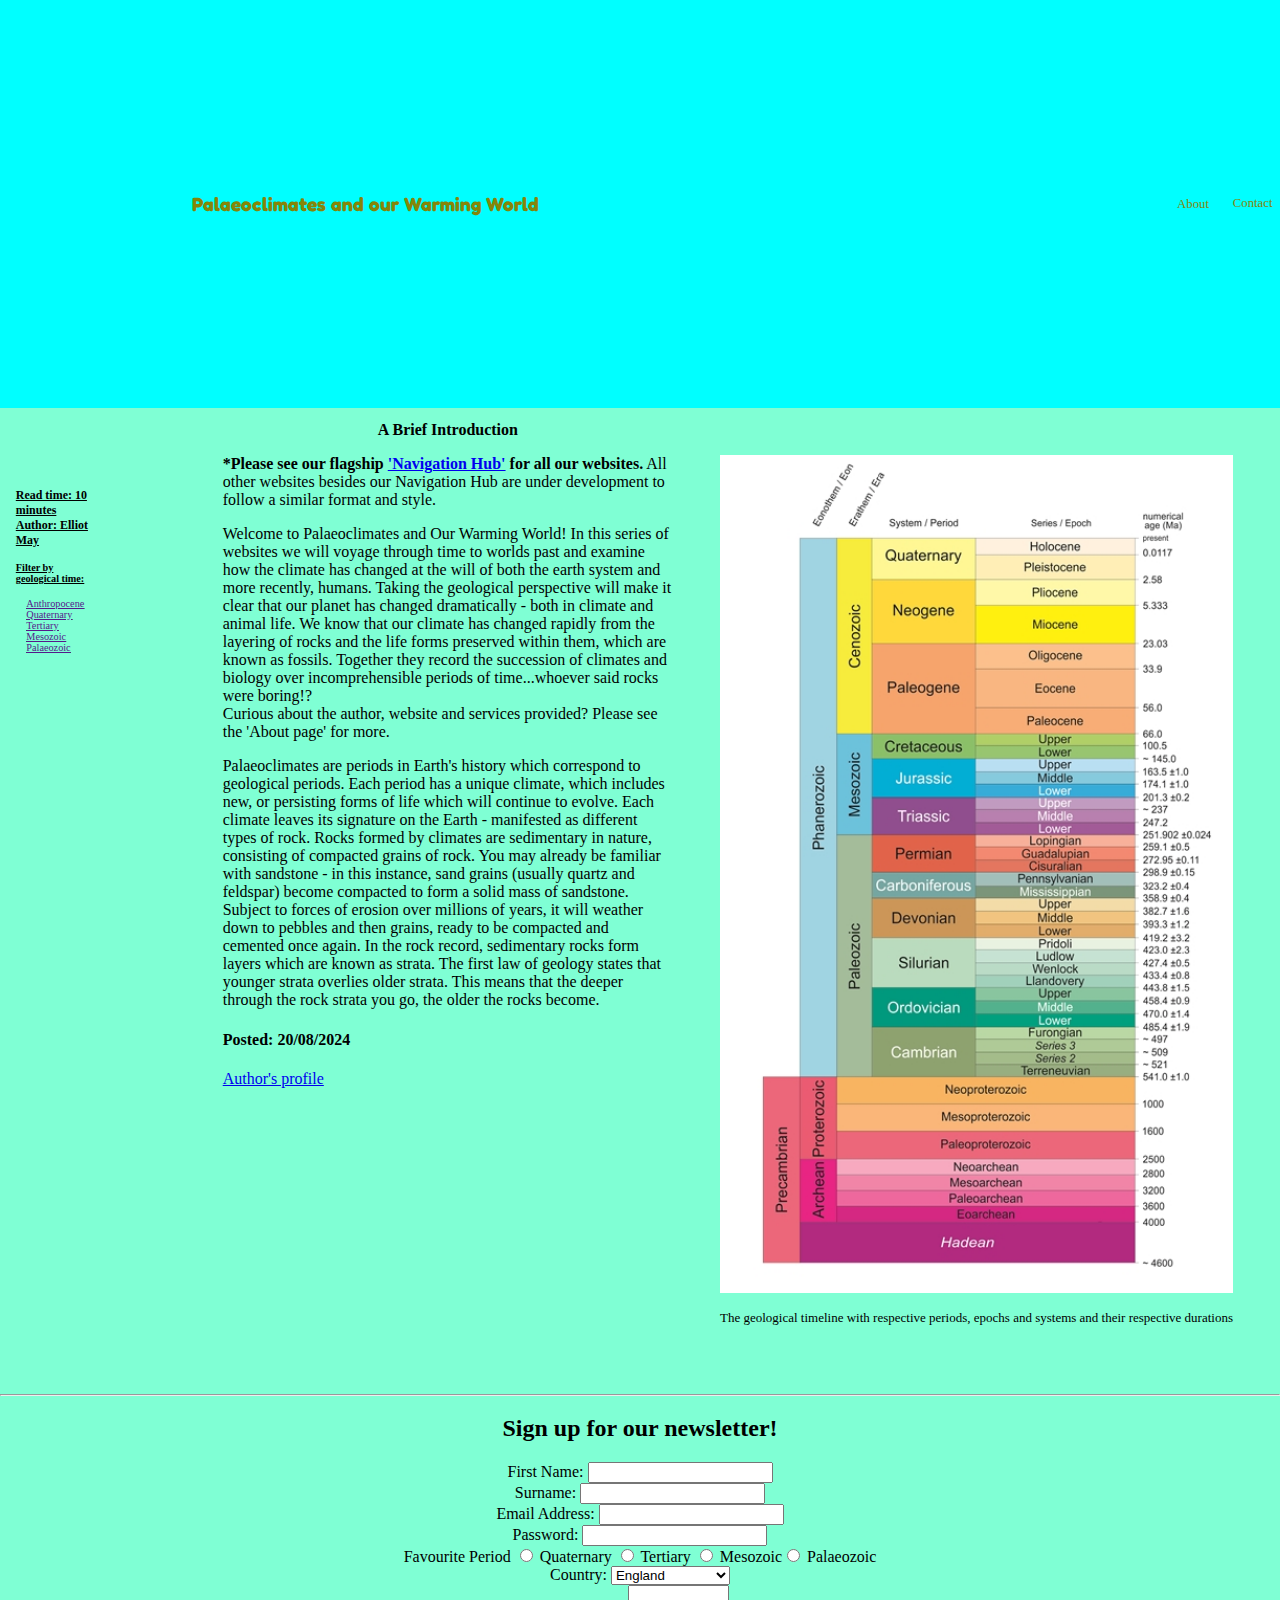
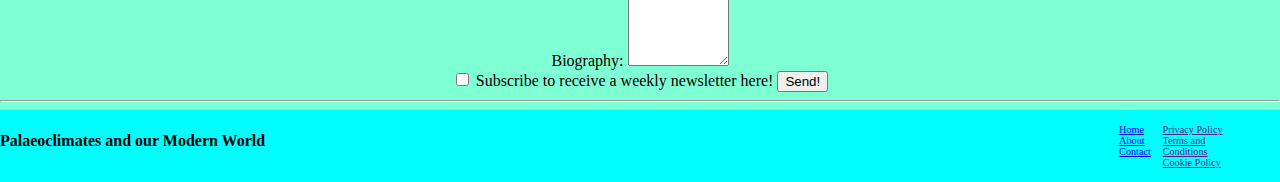
<file: index.html>
<!DOCTYPE html>
<html lang="en">
<head>
    <meta name="viewport" content="width=device-width, initial-scale=1.0">
    <link rel="stylesheet" href="Style.css">
    <link href="https://fonts.googleapis.com/css2?family=Fredoka+One&display=swap" rel="stylesheet">
    <meta charset="UTF-8">
    <title>Palaeoclimates and Our Warming World</title>
</head>
<body>
    <header id="main-header">
        <!-- What are Palaeoclimates and why are they relevant to us? -->
         <h1 id="logo">Palaeoclimates and our Warming World</h1>
         <nav>
            <ul id="nav-ul">
                <li>
                    <a href="About_Us_Page.html" target="_blank" class="navbutton">About</a></li>
                <li>
                    <a href="http://127.0.0.1:5500/Elliot3160.github.io/Contact_Page.html" target="_blank" class="navbutton">Contact</a></li>
                <!-- this code is a short-cut to making list nav>ul>li*3>a -->
                    <!-- include links in "" to help navigate to websites/other websites -->
            </ul>
         </nav>   
    </header>
    <main id="main-one">
        <div id="main-content">
            <aside id="aside">        
                <section id="second-section">
                    <header id="navbarheader">
                        <h3>
                            Read time: 10 minutes
                            <br>
                            Author: Elliot May
                        </h3>
                    <h4>
                        Filter by geological time:
                    </h4>
                    <nav>
                        <ul id="periodlist">
                            <li><a href="">Anthropocene</a></li>
                            <li><a href="">Quaternary</a></li>
                            <li><a href="">Tertiary</a></li>
                            <li><a href="">Mesozoic</a></li>
                            <li><a href="">Palaeozoic</a></li>
                        </ul>
                    </nav>
                </section>
            </aside>
            <div id="main-div">
                <aside id="geological-timescale-image">
                    <img src="Geological_Timescale.jpg" alt="The geological timeline with respective periods, epochs and systems and their respective durations" style="width: 100%;">
                    <p>The geological timeline with respective periods, epochs and systems and their respective durations</p>
                </aside>
                <article id="first-article">
                    <header>
                        <h2 id="header-two">
                            A Brief Introduction
                        </h2>
                        <p><b>*Please see our flagship <a href="http://127.0.0.1:5500/Elliot3160.github.io/Nav_page.html">'Navigation Hub'</a> for all our websites.</b> All other websites besides our Navigation Hub are under development to follow a similar format and style.</p>
                    </header>
                        <p id="paragraph1">
                            Welcome to Palaeoclimates and Our Warming World! In this series of websites we will voyage through time to worlds past and examine how the climate has changed at the will of both the earth system and more recently, humans. Taking the geological perspective will make it clear that our planet has changed dramatically - both in climate and animal life. We know that our climate has changed rapidly from the layering of rocks and the life forms preserved within them, which are known as fossils. Together they record the succession of climates and biology over incomprehensible periods of time...whoever said rocks were boring!?
                            <br>
                            Curious about the author, website and services provided? Please see the 'About page' for more.
                            <!-- use paragraphs to make line breaks. Can use lorem(followed by number) to input text (of varying sizes) without having to type it out manually - saves time because it shows you how the website looks before manually typing content. -->
                        </p>
                        <p id="paragraph2">
                            Palaeoclimates are periods in Earth's history which correspond to geological periods. Each period has a unique climate, which includes new, or persisting forms of life which will continue to evolve. Each climate leaves its signature on the Earth - manifested as different types of rock. Rocks formed by climates are sedimentary in nature, consisting of compacted grains of rock. You may already be familiar with sandstone - in this instance, sand grains (usually quartz and feldspar) become compacted to form a solid mass of sandstone. Subject to forces of erosion over millions of years, it will weather down to pebbles and then grains, ready to be compacted and cemented once again. In the rock record, sedimentary rocks form layers which are known as strata. The first law of geology states that younger strata overlies older strata. This means that the deeper through the rock strata you go, the older the rocks become.
                            <h4>Posted: 20/08/2024</h4>
                        <a href="http://127.0.0.1:5500/Day_1/Elliot3160.github.io/About_Us_Page.html" target="_blank">Author's profile</a>
                        </p>
                    </article>
            </div>
        </div>
        <hr>
        <!-- main content goes here -->
        <div>
        <h2>Sign up for our newsletter!</h2>
        <form action="" method="" form class="container">
            <label for="first_name">First Name:</label>
            <input type="text" id="first_name" name="first_name" required>
            <br>
            <label for="Surname">Surname:</label>
            <input type="text" id="Surname" name="Surname"
            required>
            <br>
            <label for="email_address">Email Address:</label>
            <input type="email" id="email_address" name="email_address" required>
            <br>
            <label for="password">Password:</label>
            <input type="password" id="password" name="password" required>
            <br>
            <label for="Favourite_Period">Favourite Period</label>
            <input type="radio" name="Favourite_Period" id="Quaternary" value="Quaternary">
            <label for="Quaternary">Quaternary</label>
            <input type="radio" name="Favourite_Period" id="Tertiary" value="Tertiary">
            <label for="Tertiary">Tertiary</label>
            <input type="radio" name="Favourite_Period" id="Mesozoic" value="Mesozoic">
            <label for="Mesozoic">Mesozoic</label><input type="radio" name="Favourite_Period" id="Palaeozoic" value="Palaeozoic">
            <label for="Palaeozoic">Palaeozoic</label>
            <br>
            <label for="country">Country:</label>
            <select name="country" id="country">
                <option value="england">England</option>
                <option value="scotland">Scotland</option>
                <option value="wales">Wales</option>
                <option value="northern_ireland">Northern Ireland</option>
            </select>
            <br>
            <label for="bio">Biography:</label>
            <textarea name="bio" id="bio" cols="10" rows="5"></textarea>
            <br>
            <input type="checkbox" id="subscribe" name="subscribe">
            <label for="subscribe">Subscribe to receive a weekly newsletter here!</label>
            <input type="submit" value="Send!">
            <br>
            <hr>
        </form>
    </main>
    <footer>
        <h4>Palaeoclimates and our Modern World</h4>
        <section>
            <nav>
                <ul id="footer-ul">
                    <div>
                        <li><a href="http://127.0.0.1:5500/Day_1/Elliot3160.github.io/index.html" target="_blank">Home</a></li>
                        <li><a href="http://127.0.0.1:5500/Day_1/Elliot3160.github.io/About_Us_Page.html" target="_blank">About</a></li>
                        <li><a href="http://127.0.0.1:5500/Day_1/Elliot3160.github.io/Contact_Page.html" target="_blank">Contact</a></li>
                        
                    </div>
                    <div>
                        <li><a href="">Privacy Policy</a></li>
                        <li><a href="">Terms and Conditions</a></li>
                        <li><a href="">Cookie Policy</a></li>
                    </div>
                </ul>
            </nav>
        </section>
        <!-- footer goes here -->
    </footer>
</body>
</html>
</file>
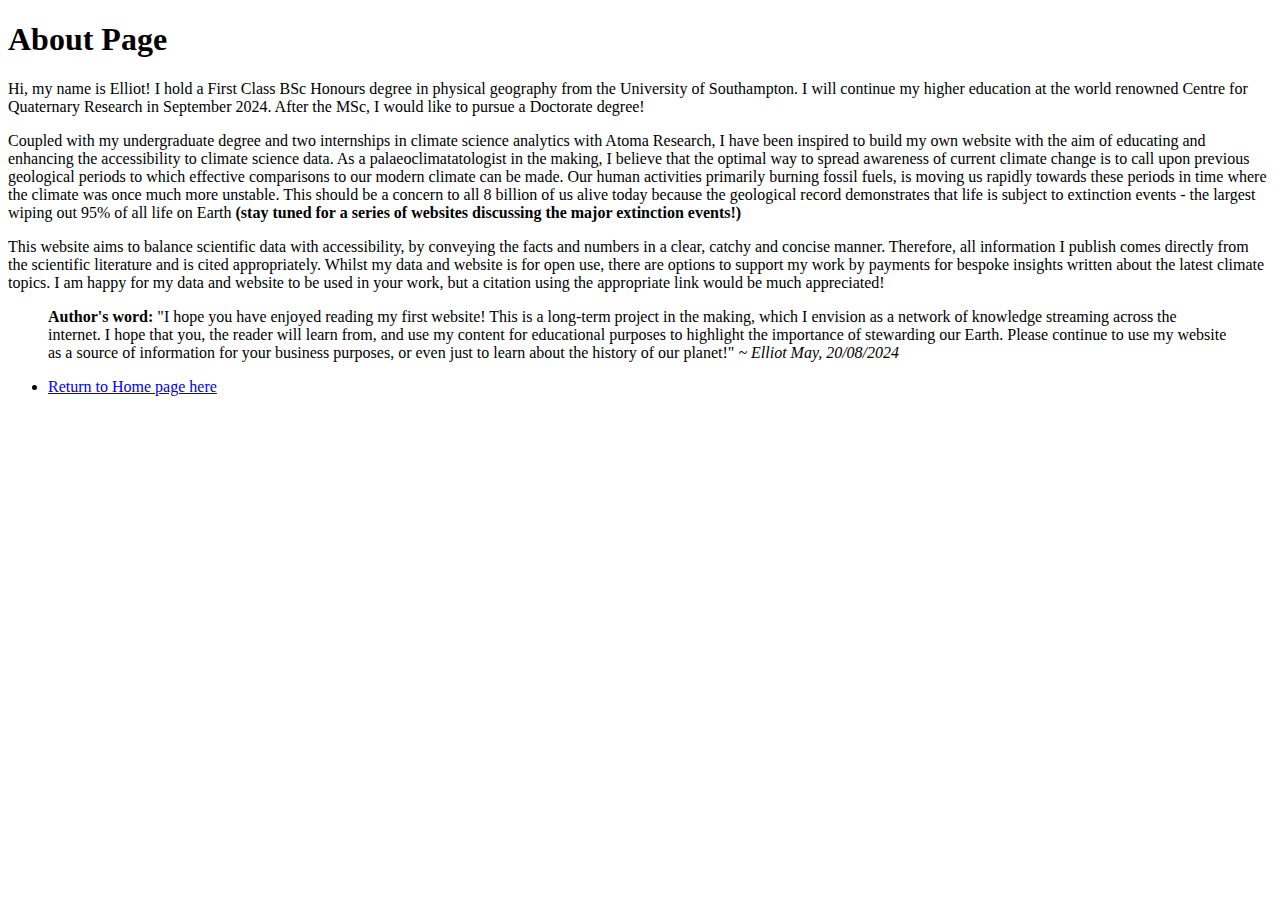
<file: About_Us_Page.html>
<!DOCTYPE html>
<html lang="en">
<head>
    <meta charset="UTF-8">
    <meta name="viewport" content="width=device-width, initial-scale=1.0">
    <title>About Page</title>
</head>
<body>
        <h1>
            About Page
        </h1>
    </header>
    <header>
        <p>
            Hi, my name is Elliot! I hold a First Class BSc Honours degree in physical geography from the University of Southampton. I will continue my higher education at the world renowned Centre for Quaternary Research in September 2024. After the MSc, I would like to pursue a Doctorate degree!
        </p> 
        <p>
            Coupled with my undergraduate degree and two internships in climate science analytics with Atoma Research, I have been inspired to build my own website with the aim of educating and enhancing the accessibility to climate science data. As a palaeoclimatatologist in the making, I believe that the optimal way to spread awareness of  current climate change is to call upon previous geological periods to which effective comparisons to our modern climate can be made. Our human activities primarily burning fossil fuels, is moving us rapidly towards these periods in time where the climate was once much more unstable. This should be a concern to all 8 billion of us alive today because the geological record demonstrates that life is subject to extinction events - the largest wiping out 95% of all life on Earth  <b>(stay tuned for a series of websites discussing the major extinction events!)</b>
        </p>
        <p>
            This website aims to balance scientific data with accessibility, by conveying the facts and numbers in a clear, catchy and concise manner. Therefore, all information I publish comes directly from the scientific literature and is cited appropriately. Whilst my data and website is for open use, there are options to support my work by payments for bespoke insights written about the latest climate topics. I am happy for my data and website to be used in your work, but a citation using the appropriate link would be much appreciated!
        </p>
        <blockquote>
            <b>Author's word:</b> "I hope you have enjoyed reading my first website! This is a long-term project in the making, which I envision as a network of knowledge streaming across the internet. I hope that you, the reader will learn from, and use my content for educational purposes to highlight the importance of stewarding our Earth. Please continue to use my website as a source of information for your business purposes, or even just to learn about the history of our planet!" <cite> ~ Elliot May, 20/08/2024</cite>
        </blockquote>
    </header>
        <ul>
            <li>
                <a href="http://127.0.0.1:5500/Day_1/Index.html">Return to Home page here</a>
            </li>
        </ul>
    </header>
</body>
</html>
</file>
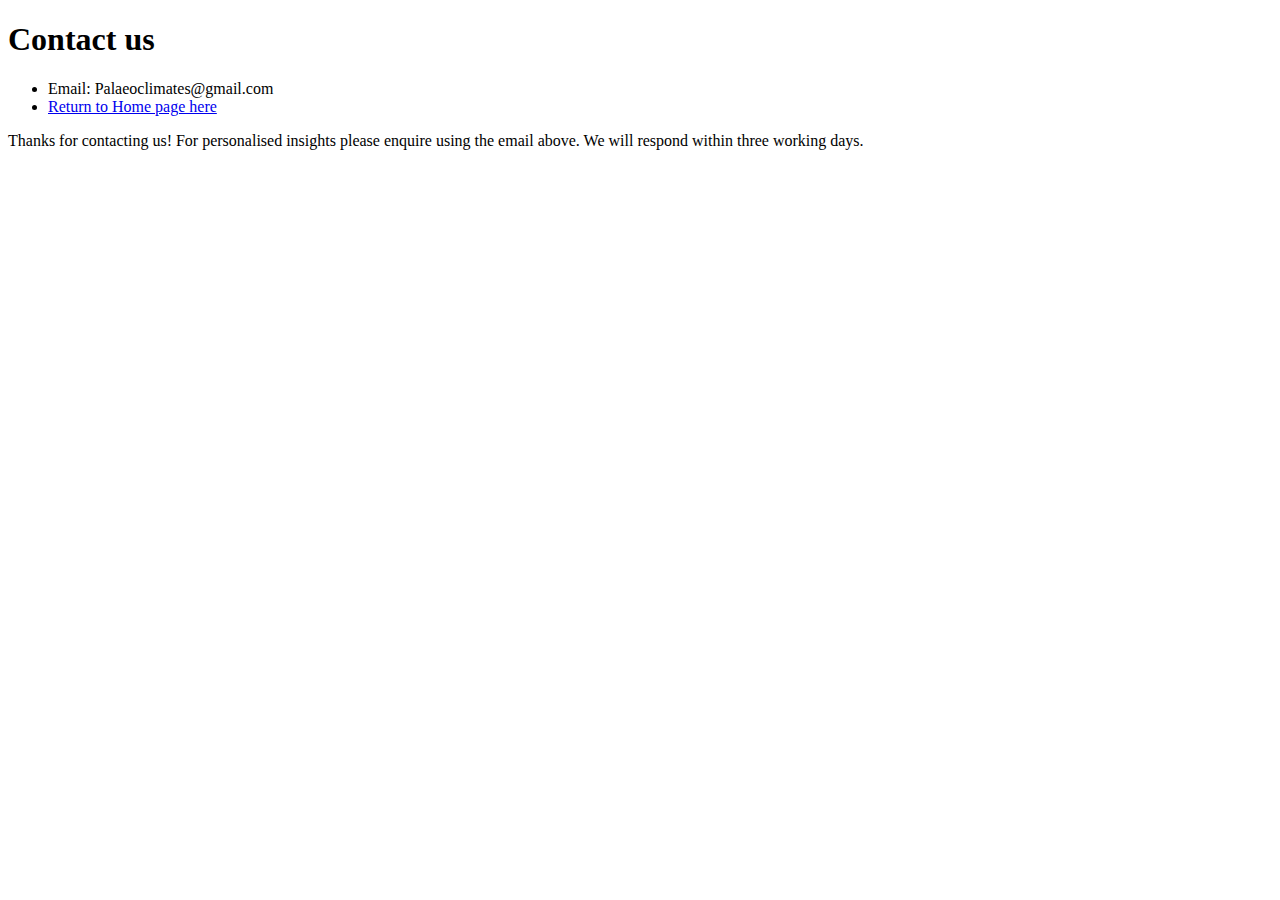
<file: Contact_Page.html>
<!DOCTYPE html>
<html lang="en">
<head>
    <meta charset="UTF-8">
    <meta name="viewport" content="width=device-width, initial-scale=1.0">
    <title>Contact us</title>
</head>
<body>
    <header>
        <h1>
            Contact us
        </h1>
        <nav>
            <ul>
                <li>
                    Email: Palaeoclimates@gmail.com
                </li>
                <li>
                    <a href="http://127.0.0.1:5500/Day_1/Index.html">Return to Home page here</a>
                    <!-- update with target tag to upgrade user experience -->
                </li>
            </ul>
        </nav>
    </header>
    <header>
        Thanks for contacting us! For personalised insights please enquire using the email above. We will respond within three working days.
    </header>
</body>
</html>
</file>
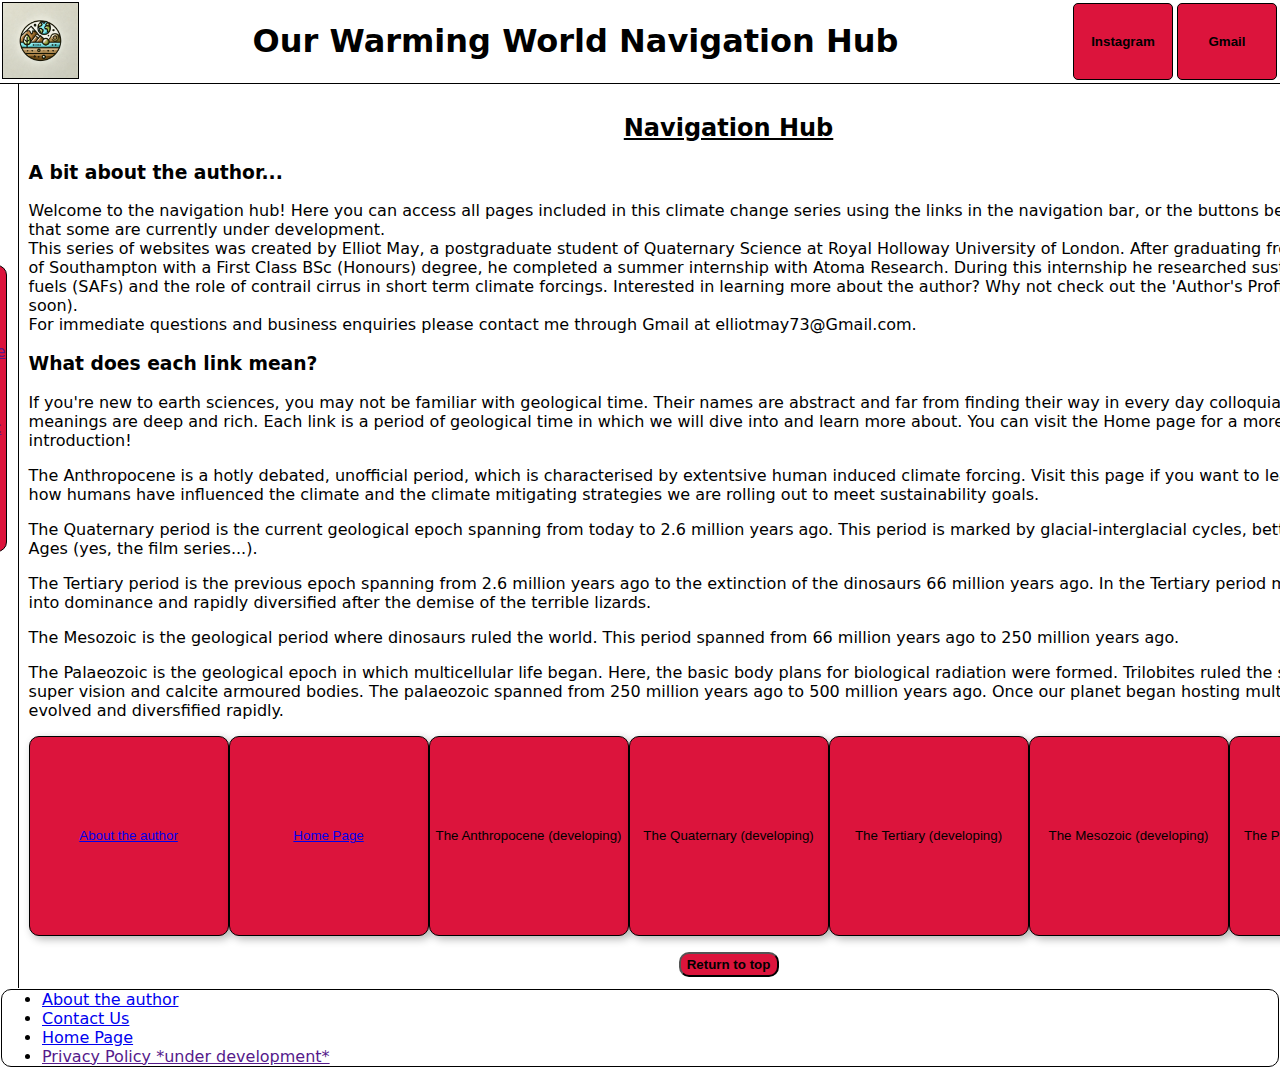
<file: Nav_page.html>
<!DOCTYPE html>
<html lang="en">
<head>
    <meta charset="UTF-8">
    <meta name="viewport" content="width=device-width, initial-scale=1.0">
    <link rel="stylesheet" href="Nav_page.css">
    <title>Our Warming World</title>
    <script src="script.js" defer></script>
</head>
<body>
    <header class="headerone">
        <div class="logoone">
            <img src="Website logo.webp" alt="Website logo showing cartoon image of the Earth" height="75px" width="75px">
            <h1>Our Warming World Navigation Hub</h1>
        <div class="headerbuttons">
            <button class="btn"><b>Instagram</b></button>
            <button class="btn"><b>Gmail</b></button>
        </div>
        </div>
    </header>
    <main id="main">
        <aside class="navbar">
            <nav>
                <h3>Navigation Bar</h3>
                <p>*Any link below 'Home Page' is  under development*</p>
                <ul>
                    <li><a href="http://127.0.0.1:5500/Elliot3160.github.io/About_Us_Page.html">About the author</a></li>
                    <li><a href="http://127.0.0.1:5500/Elliot3160.github.io/index.html">Home Page</a></li>
                    <li><a href="">The Anthropocene</a></li>
                    <li><a href="">The Quaternary</a></li>
                    <li><a href="">The Tertiary</a></li>
                    <li><a href="">The Mesozoic</a></li>
                    <li><a href="">The Palaeozoic</a></li>
                    <li><a href="blog.html">Blog #1: Jurassic Journeys: Lyme Regis</a></li>
                </ul>
            </nav>
        </aside>
        <section class="mainsection">
            <h2 id="navtitle">
                Navigation Hub
            </h2>
            <p>
                <h3>
                    A bit about the author...
                </h3>
                Welcome to the navigation hub! Here you can access all pages included in this climate change series using the links in the navigation bar, or the buttons below! Please note that some are currently under development.
                <br>
                This series of websites was created by Elliot May, a postgraduate student of Quaternary Science at Royal Holloway University of London. After graduating from the University of Southampton with a First Class BSc (Honours) degree, he completed a summer internship with Atoma Research. During this internship he researched sustainable aviation fuels (SAFs) and the role of contrail cirrus in short term climate forcings. Interested in learning more about the author? Why not check out the 'Author's Profile?' (coming soon).
                <br>
                For immediate questions and business enquiries please contact me through Gmail at elliotmay73@Gmail.com.
                <h3>
                    What does each link mean?
                </h3>
                <div>
                    <p>
                        If you're new to earth sciences, you may not be familiar with geological time. Their names are abstract and far from finding their way in every day colloquialisms. But their meanings are deep and rich. Each link is a period of geological time in which we will dive into and learn more about. You can visit the Home page for a more detailed introduction!
                    </p>
                    <p>
                        The Anthropocene is a hotly debated, unofficial period, which is characterised by extentsive human induced climate forcing. Visit this page if you want to learn more about how humans have influenced the climate and the climate mitigating strategies we are rolling out to meet sustainability goals.
                    </p>
                    <p>
                        The Quaternary period is the current geological epoch spanning from today to 2.6 million years ago. This period is marked by glacial-interglacial cycles, better known as Ice Ages (yes, the film series...).
                    </p>
                    <p>
                        The Tertiary period is the previous epoch spanning from 2.6 million years ago to the extinction of the dinosaurs 66 million years ago. In the Tertiary period mammals surged into dominance and rapidly diversified after the demise of the terrible lizards.
                    </p>
                    <p>
                        The Mesozoic is the geological period where dinosaurs ruled the world. This period spanned from 66 million years ago to 250 million years ago.
                    </p>
                    <p>
                        The Palaeozoic is the geological epoch in which multicellular life began. Here, the basic body plans for biological radiation were formed. Trilobites ruled the seas with their super vision and calcite armoured bodies. The palaeozoic spanned from 250 million years ago to 500 million years ago. Once our planet began hosting multicellular life, it evolved and diversfified rapidly.
                    </p>
                </div>
                <div class="container">
                    <button>
                        <a href="http://127.0.0.1:5500/Elliot3160.github.io/About_Us_Page.html">About the author</a>
                    </button>
                    <button>
                        <a href="http://127.0.0.1:5500/Elliot3160.github.io/index.html">Home Page</a>
                    </button>
                    <button>
                        The Anthropocene (developing)
                    </button>
                    <button>
                        The Quaternary (developing)
                    </button>
                    <button>
                        The Tertiary (developing)
                    </button>
                    <button>
                        The Mesozoic (developing)
                    </button>
                    <button>
                        The Palaeozoic (developing)
                    </button>
                </div>
            </p>
            <button onclick="scrollToTop()" class="footerbutton"><b>Return to top</b></button>
        </section>
    </main>
    <footer>
        <ul class="footer">
            <li><a href="http://127.0.0.1:5500/Elliot3160.github.io/About_Us_Page.html">About the author</a></li>
            <li><a href="http://127.0.0.1:5500/Elliot3160.github.io/Contact_Page.html">Contact Us</a></li>
            <li><a href="http://127.0.0.1:5500/Elliot3160.github.io/index.html">Home Page</a></li>
            <li><a href="">Privacy Policy *under development*</a></li>
        </ul>
    </footer>
</body>
</html>
</file>
<file: Style.css>
body {
    background-color: aquamarine;
    font-family: Cambria, Cochin, Georgia, Times, 'Times New Roman', serif;
    margin: 0%;
    font-size: 1.25vw;
}

#logo {
    margin: 0px;
    padding: 15%;
    color: rgb(133, 133, 9);
    font-family: "Fredoka One", Cambria, Cochin, Georgia, Times, 'Times New Roman', serif;
    justify-content: center;
    align-items: center;
    font-size: 1.5vw;
}

ul {
    margin-left: -40%;
    list-style: none;
    text-decoration: none;
    font-size: 0.8vw;
}

#second-section {
    font-size: 0.8vw;
    margin-top: 50%;
    padding: 15%;
    list-style-type: disc;
    text-decoration-line: underline;
}

#header-two {
    font-size: 1.25vw;
}

#first-article {
    margin-left: 10%;
    margin-right: 0%;
    padding: 0%;
}

#geological-timescale-image {
    float: right;
    max-width: 100%;
    height: auto;
    margin-top: 4%;
    margin-left: 4%;
    margin-right: 4%;
    margin-bottom: 4%;
    font-size: small;
}

#paragraph1 {
    display: flex;
    margin: 0%;
    padding-right: 0%;
    margin-right: 0%;
}

body > header {
    background-color: aqua;
    display: flex;
    align-items: center;
    justify-content: space-between;
    margin: 0%;
}

#nav-ul {
    display: flex;
}

body > header > nav > ul {
    list-style: none;
    text-decoration: none;
    font-size: 1vw;
}

#nav-ul > li {
    padding: 5%;
    margin: 5%;
}

.navbutton {
    color: rgb(133, 133, 9);
    text-decoration: none;
    padding: 6%;
    border: 1% solid rgb(133, 133, 9);
}

body > main article {
    width: 70%;
    margin: auto;
}

form {
    text-align: center;
}

h2 {
    text-align: center;
}

#main-content {
    display: flex;
    justify-content: space-around;
}

#main-div {
    width: 100%;
    padding: 0%;
}

#main-content > div {
    width: 100%;
}

body > footer {
    background-color: aqua;
    margin: 0%;
    display: flex;
    justify-content: space-between;
}

#footer-ul {
    display: flex;
    padding: 3%;
    border: 3% solid rgb(133, 133, 9);
}

#footer-ul > div > li {
    margin-left: 20%;
    text-decoration: none;
    color: rgb(133, 133, 9);
}

/* use class selection when dealing with multiple wraps of the same type: class="" in CSS it becomes ."name". Use ID selector with ID that should be unique. Remember to define ID and class in the html file in CSS it becomes #"name". Child selectors are ">" and are very specific.*/

/* block tags take up entire width of screen. Anchor, links and block quotes need in-line tags. In-line tags increase accessibility which makes it easier to click links. */
</file>
<file: Nav_page.css>
body {
    margin: 0px;
    min-height: 100vh;
    width: 100vw;
    max-width: 100%;
    font-family: system-ui, -apple-system, BlinkMacSystemFont, 'Segoe UI', Roboto, Oxygen, Ubuntu, Cantarell, 'Open Sans', 'Helvetica Neue', sans-serif
}

.headerone {
    display: flex;
    align-items: center;
    justify-content: space-between;
    padding: 0px;
    color: black;
    width: 100%;
    margin: 0px;
    border-bottom: black solid 1px;
}

.logoone {
    display: flex;
    justify-content: center;
    justify-content: space-between;
    flex-direction: row;
    margin: 1px;
    width: 100%;
}

.headerbuttons {
    display: flex;
    justify-content: flex-end;
}

.btn {
    width: 100px;
    justify-content: center;
    color: black;
    text-align: center;
    border-radius: 5px;
    background-color: crimson;
    margin: 2px;
    border: black solid 1px;
    color: black;
}

.btn:hover {
    background-color: white;
    cursor: pointer;
}

img {
    display: flex;
    border: black solid 1px;
    margin: 1px;
}

.navbar {
    display: flex;
    flex-direction: column;
    background-color: white;
    padding: 10px;
    text-decoration: none;
    border-right: black solid 1px;
    text-decoration: none;
    color: black;
}

ul {
    text-decoration: none;
    background-color: crimson;
    margin: 1px;
    border: black solid 1px;
    border-radius: 10px;
}

#main {
    display: flex;
    justify-content: center;
    background-color: white;
    margin: 0px;
    min-height: 100vh;
    max-width: 100%;
}

p {
    color: black;
}

.mainsection {
    margin: 10px;
}

#navtitle {
    display: flex;
    justify-content: center;
    text-decoration: underline;
    color: black;
}

.footer {
    display: flex;
    flex-direction: column;
    background-color: white;
    margin: 1px;
    text-decoration: none;
    color: black;
}

.footerbutton {
    display: block;
    justify-content: center;
    margin: 1px auto;
    width: 100px;
    height: 25px;
    background-color: crimson;
    border-radius: 10px;
}

.footerbutton:hover {
    background-color: white;
    cursor: pointer;
}

.container {
    display: flex;
    justify-content: center;
    justify-content: space-evenly;
}

.container > button {
    background-color: crimson;
    border-radius: 10px;
    width: 200px;
    height: 200px;
    border: 1px black solid;
    box-shadow: 3px 3px 8px rgba(0,0,0, 0.3);
}
.container > button:hover {
    background-color: white;
    cursor: pointer;
}
</file>
